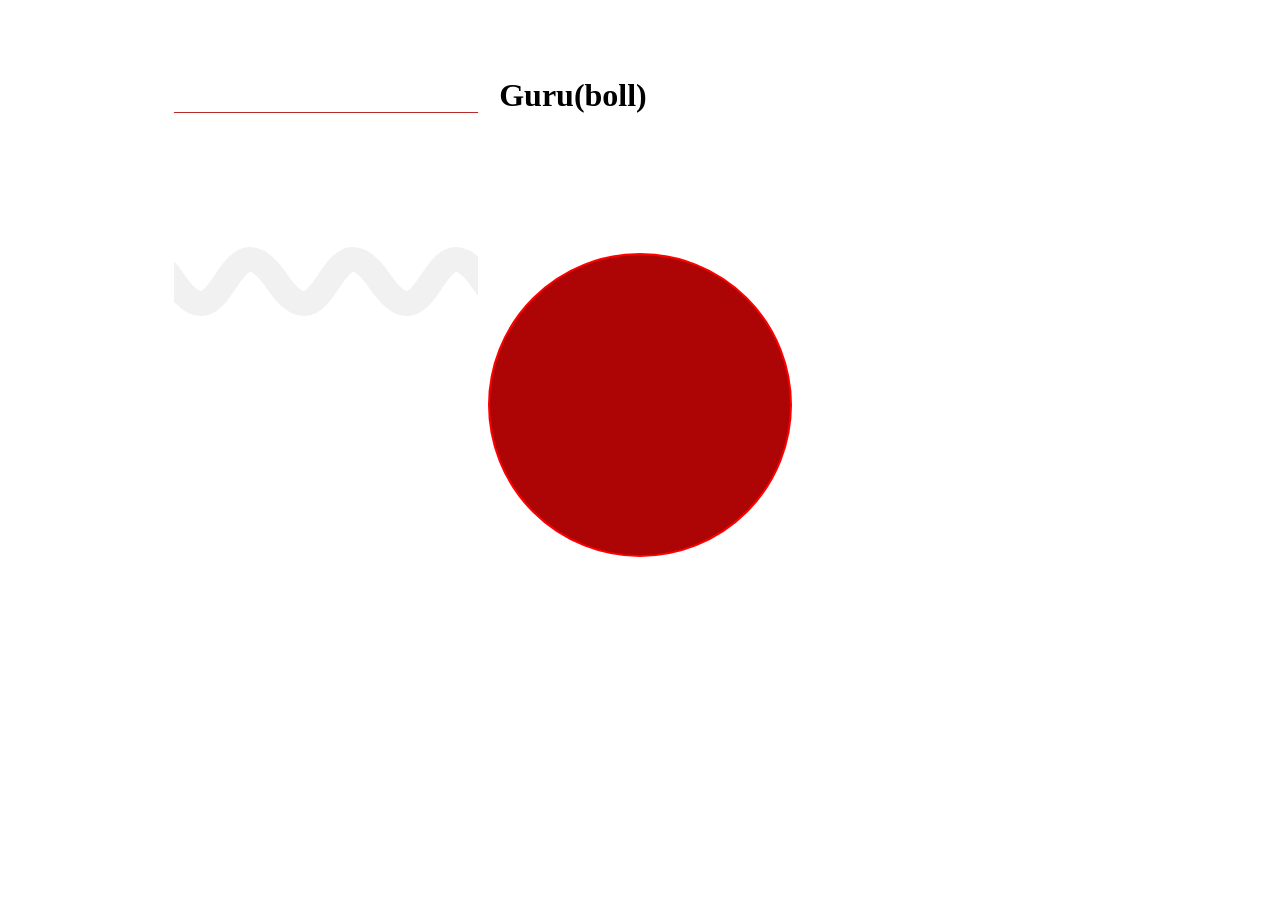
<file: index.html>
<!DOCTYPE html>
<html lang="en">

<head>
    <meta charset="UTF-8">
    <meta name="viewport" content="width=device-width, initial-scale=1.0">
    <title>Document</title>
    <style>
        .boll {
            display: flex;
            margin: 20% auto;
            height: 300px;
            width: 300px;
            border: 2px solid red;
            border-radius: 50%;
            background-color: rgb(173, 5, 5);

        }

        .line {
            position: absolute;
            left: 171px;
            top: 94px;


        }

        p {


            text-decoration: underline wavy rgb(241, 241, 241) 25px;
            color: rgb(173, 5, 5);
            margin: 3px;
            text-underline-offset: 144px;



        }

        h1 {
            position: absolute;
            top: 56px;
            left: 39%;
        }
    </style>
</head>

<body>
    <h1>Guru(boll)</h1>
    <div class="boll">

    </div>
    <div class="line">
        <p>______________________________________</p>
    </div>
</body>

</html>
</file>
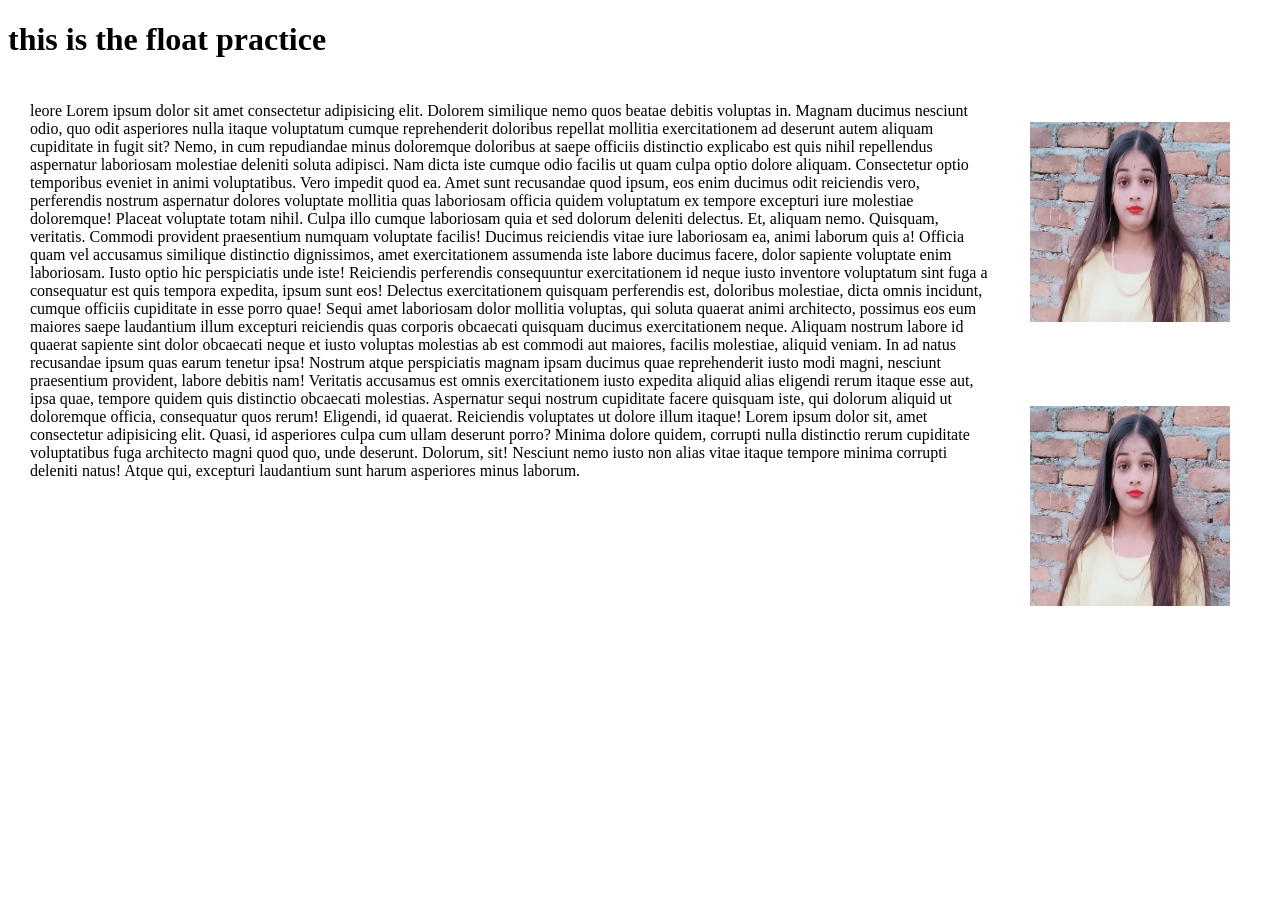
<file: float.html>
<!DOCTYPE html>
<html lang="en">

<head>
    <meta charset="UTF-8">
    <meta name="viewport" content="width=device-width, initial-scale=1.0">
    <title>Document</title>
    <style>
        img {
            float: right;
            gap: 22px;
            margin: 42px;
            height: 200px;
            width: 200px;
            clear: right;
        }


        p {
            padding: 22px;
        }
    </style>
</head>

<body>
    <h1>this is the float practice</h1>
    <img src="data/sweta.jpg" alt="">
    <img src="data/sweta.jpg" alt="">
    <p>leore Lorem ipsum dolor sit amet consectetur adipisicing elit. Dolorem similique nemo quos beatae debitis
        voluptas in. Magnam ducimus nesciunt odio, quo odit asperiores nulla itaque voluptatum cumque reprehenderit
        doloribus repellat mollitia exercitationem ad deserunt autem aliquam cupiditate in fugit sit? Nemo, in cum
        repudiandae minus doloremque doloribus at saepe officiis distinctio explicabo est quis nihil repellendus
        aspernatur laboriosam molestiae deleniti soluta adipisci. Nam dicta iste cumque odio facilis ut quam culpa optio
        dolore aliquam. Consectetur optio temporibus eveniet in animi voluptatibus. Vero impedit quod ea. Amet sunt
        recusandae quod ipsum, eos enim ducimus odit reiciendis vero, perferendis nostrum aspernatur dolores voluptate
        mollitia quas laboriosam officia quidem voluptatum ex tempore excepturi iure molestiae doloremque! Placeat
        voluptate totam nihil. Culpa illo cumque laboriosam quia et sed dolorum deleniti delectus. Et, aliquam nemo.
        Quisquam, veritatis. Commodi provident praesentium numquam voluptate facilis! Ducimus reiciendis vitae iure
        laboriosam ea, animi laborum quis a! Officia quam vel accusamus similique distinctio dignissimos, amet
        exercitationem assumenda iste labore ducimus facere, dolor sapiente voluptate enim laboriosam. Iusto optio hic
        perspiciatis unde iste! Reiciendis perferendis consequuntur exercitationem id neque iusto inventore voluptatum
        sint fuga a consequatur est quis tempora expedita, ipsum sunt eos! Delectus exercitationem quisquam perferendis
        est, doloribus molestiae, dicta omnis incidunt, cumque officiis cupiditate in esse porro quae! Sequi amet
        laboriosam dolor mollitia voluptas, qui soluta quaerat animi architecto, possimus eos eum maiores saepe
        laudantium illum excepturi reiciendis quas corporis obcaecati quisquam ducimus exercitationem neque. Aliquam
        nostrum labore id quaerat sapiente sint dolor obcaecati neque et iusto voluptas molestias ab est commodi aut
        maiores, facilis molestiae, aliquid veniam. In ad natus recusandae ipsum quas earum tenetur ipsa! Nostrum atque
        perspiciatis magnam ipsam ducimus quae reprehenderit iusto modi magni, nesciunt praesentium provident, labore
        debitis nam! Veritatis accusamus est omnis exercitationem iusto expedita aliquid alias eligendi rerum itaque
        esse aut, ipsa quae, tempore quidem quis distinctio obcaecati molestias. Aspernatur sequi nostrum cupiditate
        facere quisquam iste, qui dolorum aliquid ut doloremque officia, consequatur quos rerum! Eligendi, id quaerat.
        Reiciendis voluptates ut dolore illum itaque! Lorem ipsum dolor sit, amet consectetur adipisicing elit. Quasi,
        id asperiores culpa cum ullam deserunt porro? Minima dolore quidem, corrupti nulla distinctio rerum cupiditate
        voluptatibus fuga architecto magni quod quo, unde deserunt. Dolorum, sit! Nesciunt nemo iusto non alias vitae
        itaque tempore minima corrupti deleniti natus! Atque qui, excepturi laudantium sunt harum asperiores minus
        laborum.</p>
</body>

</html>
</file>
